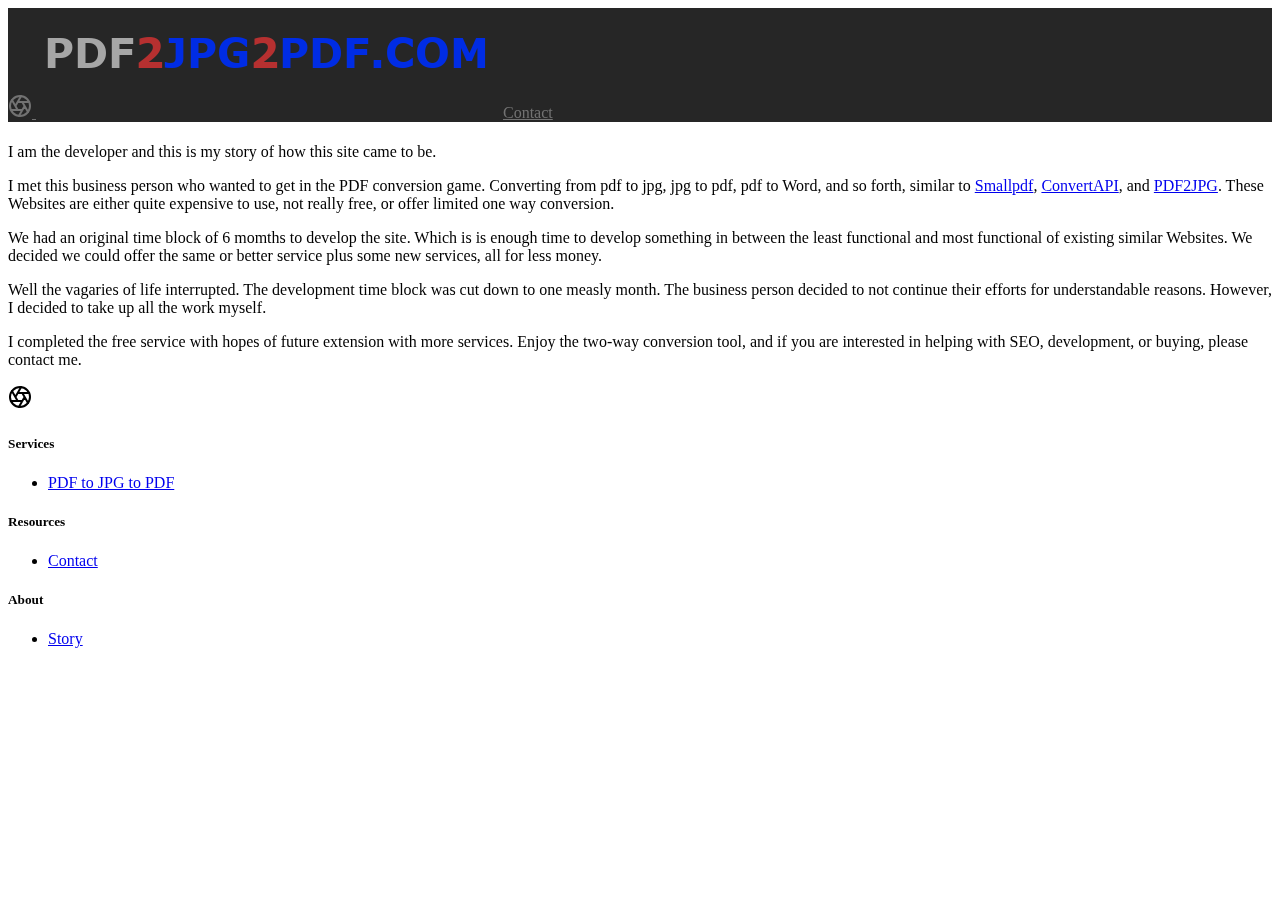
<file: pages/story.html>
<!doctype html>
<html lang="en">
    <head>
        <meta charset="utf-8">
        <meta name="viewport" content="width=device-width, initial-scale=1">
        <meta name="description" content="">
        <meta name="author" content="Mark Otto, Jacob Thornton, and Bootstrap contributors">
        <meta name="generator" content="Hugo 0.72.0">
        <title>PDF to JPG to PDF</title>
        <link rel="canonical" href="https://v5.getbootstrap.com/docs/5.0/examples/product/">
        <link rel="stylesheet" href="https://stackpath.bootstrapcdn.com/bootstrap/5.0.0-alpha1/css/bootstrap.min.css" integrity="sha384-r4NyP46KrjDleawBgD5tp8Y7UzmLA05oM1iAEQ17CSuDqnUK2+k9luXQOfXJCJ4I" crossorigin="anonymous">
        <script src="https://stackpath.bootstrapcdn.com/bootstrap/5.0.0-alpha1/js/bootstrap.min.js" integrity="sha384-oesi62hOLfzrys4LxRF63OJCXdXDipiYWBnvTl9Y9/TRlw5xlKIEHpNyvvDShgf/" crossorigin="anonymous"></script>
        <style>
            .bd-placeholder-img {
                font-size: 1.125rem;
                text-anchor: middle;
                -webkit-user-select: none;
                -moz-user-select: none;
                -ms-user-select: none;
                user-select: none;
            }
            @media (min-width: 768px) {
                .bd-placeholder-img-lg {
                font-size: 3.5rem;
                }
            }
        </style>
        <!-- Custom styles for this template -->
        <link href="/assets/css/product.css" rel="stylesheet">
        <script data-ad-client="ca-pub-6646648450224034" async src="https://pagead2.googlesyndication.com/pagead/js/adsbygoogle.js"></script>
  </head>
  <body>
    <nav class="site-header sticky-top py-1">
        <div class="container d-flex flex-column flex-md-row justify-content-between">
            <a class="py-2" href="#" aria-label="Product">
            <svg xmlns="http://www.w3.org/2000/svg" width="24" height="24" fill="none" stroke="currentColor" stroke-linecap="round" stroke-linejoin="round" stroke-width="2" class="d-block mx-auto" role="img" viewBox="0 0 24 24"><title>Product</title><circle cx="12" cy="12" r="10"/><path d="M14.31 8l5.74 9.94M9.69 8h11.48M7.38 12l5.74-9.94M9.69 16L3.95 6.06M14.31 16H2.83m13.79-4l-5.74 9.94"/></svg>
            </a>
            <a href="/"><img class="text-center" alt="PDF to JPG to PDF converter - pdf2jpg2pdf.com" src="../assets/images/Logo.png" ></a>
            <a class="py-2 d-none d-md-inline-block" href="mailto:contact@pdf2jpg2pdf.com">Contact</a>
            <!-- <a class="py-2 d-none d-md-inline-block" href="#">Tour</a>
            <a class="py-2 d-none d-md-inline-block" href="#">Product</a>
            <a class="py-2 d-none d-md-inline-block" href="#">Features</a>
            <a class="py-2 d-none d-md-inline-block" href="#">Enterprise</a>
            <a class="py-2 d-none d-md-inline-block" href="#">Support</a>
            <a class="py-2 d-none d-md-inline-block" href="#">Pricing</a>
            <a class="py-2 d-none d-md-inline-block" href="#">Cart</a> -->
        </div>
    </nav>
    <div class="position-relative overflow-hidden p-3 p-md-5 m-md-3 bg-light">
        <div class="col-md-7 p-lg-5 mx-auto my-5">
            <h1 class="display-4 font-weight-normal"></h1>
            <p class="lead font-weight-normal">
                I am the developer and this is my story of how this site came to be. 
            </p>
            <p class="lead font-weight-normal">
                I met this business person who wanted to get in the PDF conversion game. 
                Converting from pdf to jpg, jpg to pdf, pdf to Word, and so forth, similar to <a href="https://smallpdf.com/">Smallpdf</a>, 
                <a href="https://www.convertapi.com/">ConvertAPI</a>, and <a href="https://pdf2jpg.net/">PDF2JPG</a>. 
                These Websites are either quite expensive to use, not really free, or offer limited one way conversion.  
            </p>
            <p class="lead font-weight-normal">
                We had an original time block of 6 momths to develop the site. Which is is enough time to develop something in between the least functional 
                and most functional of existing similar Websites. We decided we could offer the same or better service plus some new services, all for 
                less money.
            </p>
            <p class="lead font-weight-normal">
                Well the vagaries of life interrupted. The development time block was cut down to one measly month. The business person decided to not continue their efforts for understandable reasons. 
                However, I decided to take up all the work myself. 
            </p>
            <p class="lead font-weight-normal">
                I completed the free service with hopes of future extension with more services. Enjoy the two-way conversion tool, and if you are interested in helping with SEO, development, or buying, please contact me. 
            </p>
        </div>
    </div>

    <footer class="container py-5">
        <div class="row">
            <div class="col-12 col-md">
                <svg xmlns="http://www.w3.org/2000/svg" width="24" height="24" fill="none" stroke="currentColor" stroke-linecap="round" stroke-linejoin="round" stroke-width="2" class="d-block mb-2" role="img" viewBox="0 0 24 24"><title>Product</title><circle cx="12" cy="12" r="10"/><path d="M14.31 8l5.74 9.94M9.69 8h11.48M7.38 12l5.74-9.94M9.69 16L3.95 6.06M14.31 16H2.83m13.79-4l-5.74 9.94"/></svg>
                <!-- <small class="d-block mb-3 text-muted">&copy; 2017-2020</small> -->
            </div>
            <div class="col-6 col-md">
                <h5>Services</h5>
                <ul class="list-unstyled text-small">
                    <li><a class="link-secondary" href="../index.html">PDF to JPG to PDF</a></li>
                    <!-- <li><a class="link-secondary" href="#">Random feature</a></li>
                    <li><a class="link-secondary" href="#">Team feature</a></li>
                    <li><a class="link-secondary" href="#">Stuff for developers</a></li>
                    <li><a class="link-secondary" href="#">Another one</a></li>
                    <li><a class="link-secondary" href="#">Last time</a></li> -->
                </ul>
            </div>
            <!-- <div class="col-6 col-md">
                <h5>Resources</h5>
                <ul class="list-unstyled text-small">
                    <li><a class="link-secondary" href="#">Resource name</a></li>
                    <li><a class="link-secondary" href="#">Resource</a></li>
                    <li><a class="link-secondary" href="#">Another resource</a></li>
                    <li><a class="link-secondary" href="#">Final resource</a></li>
                </ul>
            </div> -->
            <div class="col-6 col-md">
                <h5>Resources</h5>
                <ul class="list-unstyled text-small">
                    <li><a class="link-secondary" href="mailto:contact@pdf2jpg2pdf.com">Contact</a></li>
                    <!-- <li><a class="link-secondary" href="#">Education</a></li>
                    <li><a class="link-secondary" href="#">Government</a></li>
                    <li><a class="link-secondary" href="#">Gaming</a></li> -->
                </ul>
            </div>
            <div class="col-6 col-md">
                <h5>About</h5>
                <ul class="list-unstyled text-small">
                    <li><a class="link-secondary" href="#">Story</a></li>
                    <!-- <li><a class="link-secondary" href="#">Locations</a></li>
                    <li><a class="link-secondary" href="#">Privacy</a></li>
                    <li><a class="link-secondary" href="#">Terms</a></li> -->
                </ul>
            </div>
        </div>
    </footer>
    <!-- <script src="../assets/dist/js/bootstrap.bundle.min.js"></script> -->
  </body>
</html>
</file>
<file: assets/css/product.css>
.container {
    max-width: 960px;
  }
  
  /*
   * Custom translucent site header
   */
  
  .site-header {
    background-color: rgba(0, 0, 0, .85);
    -webkit-backdrop-filter: saturate(180%) blur(20px);
    backdrop-filter: saturate(180%) blur(20px);
  }
  .site-header a {
    color: #727272;
    transition: color .15s ease-in-out;
  }
  .site-header a:hover {
    color: #fff;
    text-decoration: none;
  }
  
  /*
   * Dummy devices (replace them with your own or something else entirely!)
   */
  
  .product-device {
    position: absolute;
    right: 10%;
    bottom: -30%;
    width: 300px;
    height: 540px;
    background-color: #333;
    border-radius: 21px;
    transform: rotate(30deg);
  }
  
  .product-device::before {
    position: absolute;
    top: 10%;
    right: 10px;
    bottom: 10%;
    left: 10px;
    content: "";
    background-color: rgba(255, 255, 255, .1);
    border-radius: 5px;
  }
  
  .product-device-2 {
    top: -25%;
    right: auto;
    bottom: 0;
    left: 5%;
    background-color: #e5e5e5;
  }
  
  /*
   * Extra utilities
   */
  
  .flex-equal > * {
    flex: 1;
  }
  @media (min-width: 768px) {
    .flex-md-equal > * {
      flex: 1;
    }
  }
</file>
